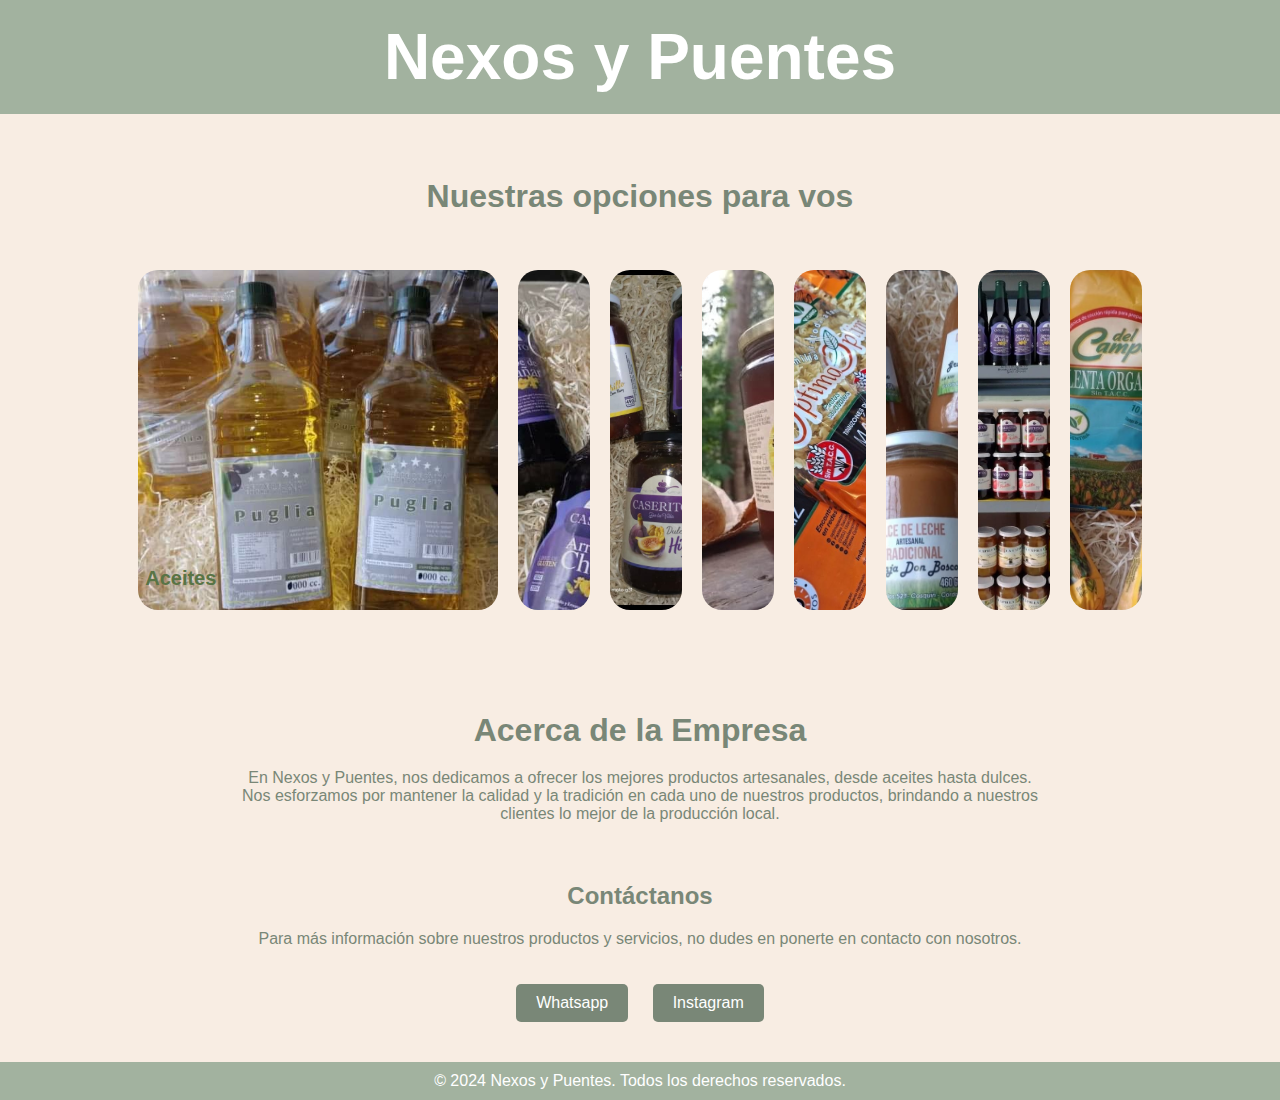
<file: index.html>
<!DOCTYPE html>
<html lang="es">
<head>
    <meta charset="UTF-8">
    <meta name="viewport" content="width=device-width, initial-scale=1.0">
    <link rel="stylesheet" href="style.css">
    <title>Doc</title>
</head>
<body>

    <header>
        <strong>Nexos y Puentes</strong>
    </header>

    <h1>Nuestras opciones para vos</h1>

    <main>
        <div class="container">
            <div class="panel" style="background-image: url('img/aceite.jpeg')">
                <h6>Aceites</h6>
            </div>
            <div class="panel" style="background-image: url('img/arropes.jpeg')">
                <h6>Arropes</h6>
            </div>
            <div class="panel" style="background-image: url('img/dulces.jpeg')">
                <h6>Dulces</h6>
            </div>
            <div class="panel" style="background-image: url('img/miel.jpeg')">
                <h6>Miel</h6>
            </div>
            <div class="panel" style="background-image: url('img/fideos.jpeg')">
                <h6>Fideos</h6>
            </div>
            <div class="panel" style="background-image: url('img/Dulce_leche.jpeg')">
                <h6>Dulce de Leche</h6>
            </div>
            <div class="panel" style="background-image: url('img/stock.jpeg')">
                <h6>Stock</h6>
            </div>
            <div class="panel" style="background-image: url('img/Polenta.jpeg')">
                <h6>Polenta</h6>
            </div>
        </div>
    </main>

    <section class="about">
        <h2>Acerca de la Empresa</h2>
        <p>En Nexos y Puentes, nos dedicamos a ofrecer los mejores productos artesanales, desde aceites hasta dulces. Nos esforzamos por mantener la calidad y la tradición en cada uno de nuestros productos, brindando a nuestros clientes lo mejor de la producción local.</p>
    </section>

    <section>
        <h2>Contáctanos</h2>
        <p>Para más información sobre nuestros productos y servicios, no dudes en ponerte en contacto con nosotros.</p>
        <a href="https://www.whatsapp.com/?lang=es_LA" target="_blank" class="button">Whatsapp</a>
        <a href="https://www.instagram.com/tu_cuenta_de_instagram" target="_blank" class="button">Instagram</a>
    </section>

    <footer>
        &copy; 2024 Nexos y Puentes. Todos los derechos reservados.
    </footer>

    <script src="script.js"></script>

</body>
</html>
</file>
<file: style.css>
:root {
  --cream: #F8EDE3;
  --light-green: #BDD2B6;
  --sage-green: #A2B29F;
  --olive-green: #798777;
}


body {
  height: 100vh;
  margin: 0;
  background-color: var(--cream);
  color: var(--olive-green);
  font-family: 'Arial', sans-serif;
}


header {
  padding: 20px;
  text-align: center;
  background-color: var(--sage-green);
  color: white;
  font-size: 4em;
}


h1 {
  text-align: center;
  margin: 5% 0% 0% 0%;
  font-size: 2em;
  color: var(--olive-green);
}


main {
  height: 50vh;
  width: 90vw;
  display: flex;
  justify-content: center;
  align-items: center;
  overflow: hidden;
  margin: 0 auto;
}


.container {
  height: 40vh;
  width: 80vw;
  display: flex;
  justify-content: center;
}


.panel {
  background-size: cover;
  background-position: center;
  background-repeat: no-repeat;
  border-radius: 20px;
  color: #597445;
  flex: 1;
  margin: 10px;
  position: relative;
  transition: flex 0.5s ease-in-out;
}


.panel h6 {
  font-size: 20px;
  position: absolute;
  bottom: 20px;
  margin: 0% 2%;
  opacity: 0;
  transition: opacity 0.3s ease-in 0.2s;
}

.panel.active{
  flex: 5;
}

.panel.active h6 {
  opacity: 1;
}


section {
  background-color: var(--cream);
  padding: 20px;
  text-align: center;
  color: var(--olive-green);
}

h3 {
  margin-bottom: 20px;
  font-size: 2em;
}

footer {
  background-color: var(--sage-green);
  color: white;
  padding: 10px 0;
  text-align: center;
}


.button {
  display: inline-block;
  background-color: var(--olive-green);
  color: white;
  padding: 10px 20px;
  margin: 20px 10px;
  border: none;
  border-radius: 5px;
  cursor: pointer;
  text-decoration: none; /* Added to remove underline */
  transition: background-color 0.3s;
}


.button:hover {
  background-color: var(--light-green);
  color: var(--olive-green);
}


.about {
  background-color: var(--cream);
  padding: 20px;
  text-align: center;
  color: var(--olive-green);
}


.about h2 {
  margin-bottom: 20px;
  font-size: 2em;
}


.about p {
  margin: 0 auto;
  max-width: 800px;
}


@media(max-width: 500px) {

  .panel {
    margin: 1%;
  }

  .panel.active{
    flex: 5;
  }
}
</file>
